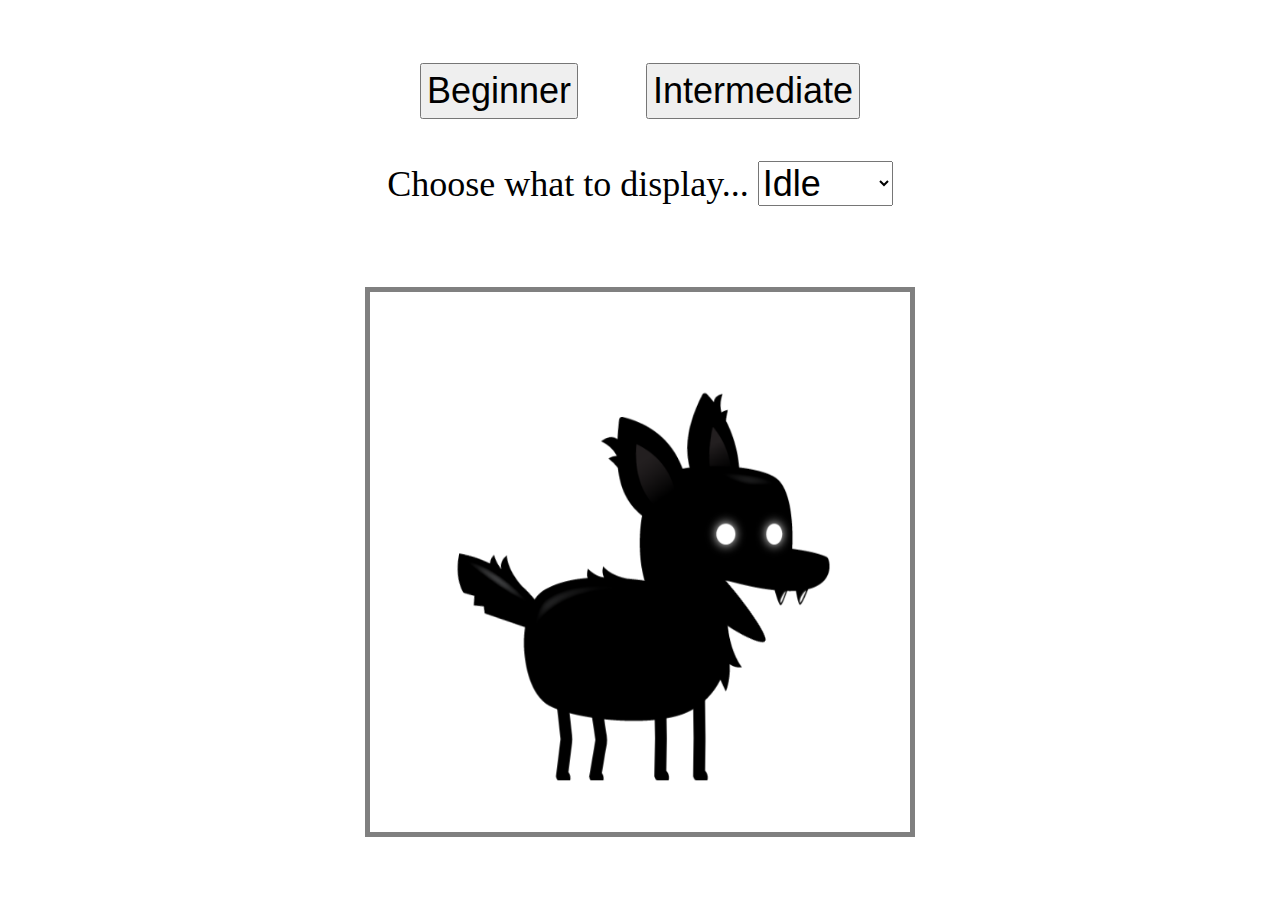
<file: Project01-SpriteAnimation/index.html>
<!DOCTYPE html>
<html lang="en">
<head>
    <meta charset="UTF-8">
    <meta http-equiv="X-UA-Compatible" content="IE=edge">
    <meta name="viewport" content="width=device-width, initial-scale=1.0">
    <title>Sprite Animation</title>
    <link rel="stylesheet" href="style.css">
</head>
<body>

    <div class="controls">
        <button onClick="location.href='index2.html'">Beginner</button>
        <div id="spacer"></div>
        <button onClick="location.href='index.html'">Intermediate</button>
    </br></br>
        <label for="intermediateAnimations">Choose what to display...</label>
        <select id="animations" name="intermediateAnimations">
            <option value="idle">Idle</option>
            <option value="jump">Jump</option>
            <option value="fall">Fall</option>
            <option value="run">Run</option>
            <option value="dizzy">Dizzy</option>
            <option value="sit">Sit</option>
            <option value="roll">Roll</option>
            <option value="bite">Bite</option>
            <option value="ko">K.O.</option>
            <option value="getHit">Get Hit</option>
        </select>
    </div>

    <canvas id="canvas1"></canvas>

    <script type="module" src="script.js"></script>

</body>
</html>
</file>
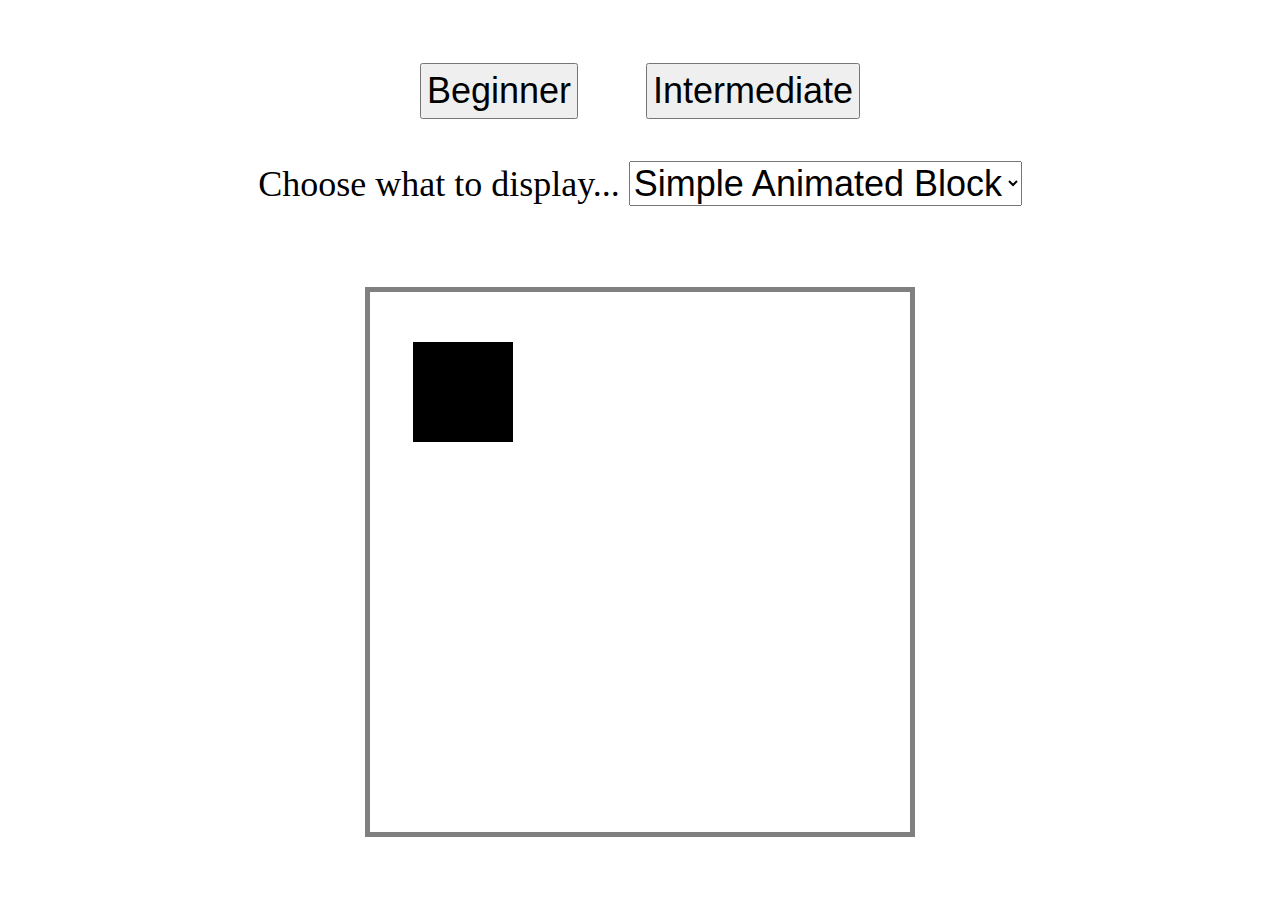
<file: Project01-SpriteAnimation/index2.html>
<!DOCTYPE html>
<html lang="en">
<head>
    <meta charset="UTF-8">
    <meta http-equiv="X-UA-Compatible" content="IE=edge">
    <meta name="viewport" content="width=device-width, initial-scale=1.0">
    <title>Sprite Animation</title>
    <link rel="stylesheet" href="style.css">
</head>
<body>

    <div class="controls">
        <button onClick="location.href='index2.html'">Beginner</button>
        <div id="spacer"></div>
        <button onClick="location.href='index.html'">Intermediate</button>
    </br></br>
        <label for="beginnerAnimations">Choose what to display...</label>
        <select id="animations" name="beginnerAnimations">
            <option value="animateBlock">Simple Animated Block</option>
            <option value="fullSizeSpriteSheet">Full Size Sprite Sheet</option>
            <option value="fitSpriteSheet">Fit Sprite Sheet</option>
            <option value="singeSprite">Single Sprite</option>
            <option value="animatedSprite">Animated Sprite</option>
            <option value="finalSprite">Final Sprite</option>
        </select>
    </div>

    <canvas id="canvas2"></canvas>

    <script type="module" src="script2.js"></script>
</body>
</html>
</file>
<file: Project01-SpriteAnimation/style.css>
:root {
    --canvas-height: 60vh;
    --canvas-width: 60vh;
}

body {
    height: 100vh;
    margin: 0px;
    padding: 0px;
}

#canvas1 {
    border: 5px solid gray;
    position: absolute;
    bottom: 7vh;
    left: 50%;
    transform: translate(-50%);
    width: var(--canvas-width);
    height: var(--canvas-height);
}

#canvas2 {
    border: 5px solid gray;
    position: absolute;
    bottom: 7vh;
    left: 50%;
    transform: translate(-50%);
    width: var(--canvas-width);
    height: var(--canvas-height);
}

.controls {
    position: absolute;
    z-index: 10;
    top: 7vh;
    width: 100vw;
    text-align: center;
}

.controls, select, option, button {
    font-size: 4vh;
}

.controls > * {
    margin: 0px;
    padding: 0px;
}

.controls > button {
    padding: 5px;
}

#spacer {
    display: inline-block;
    width: 50px;
}
</file>
